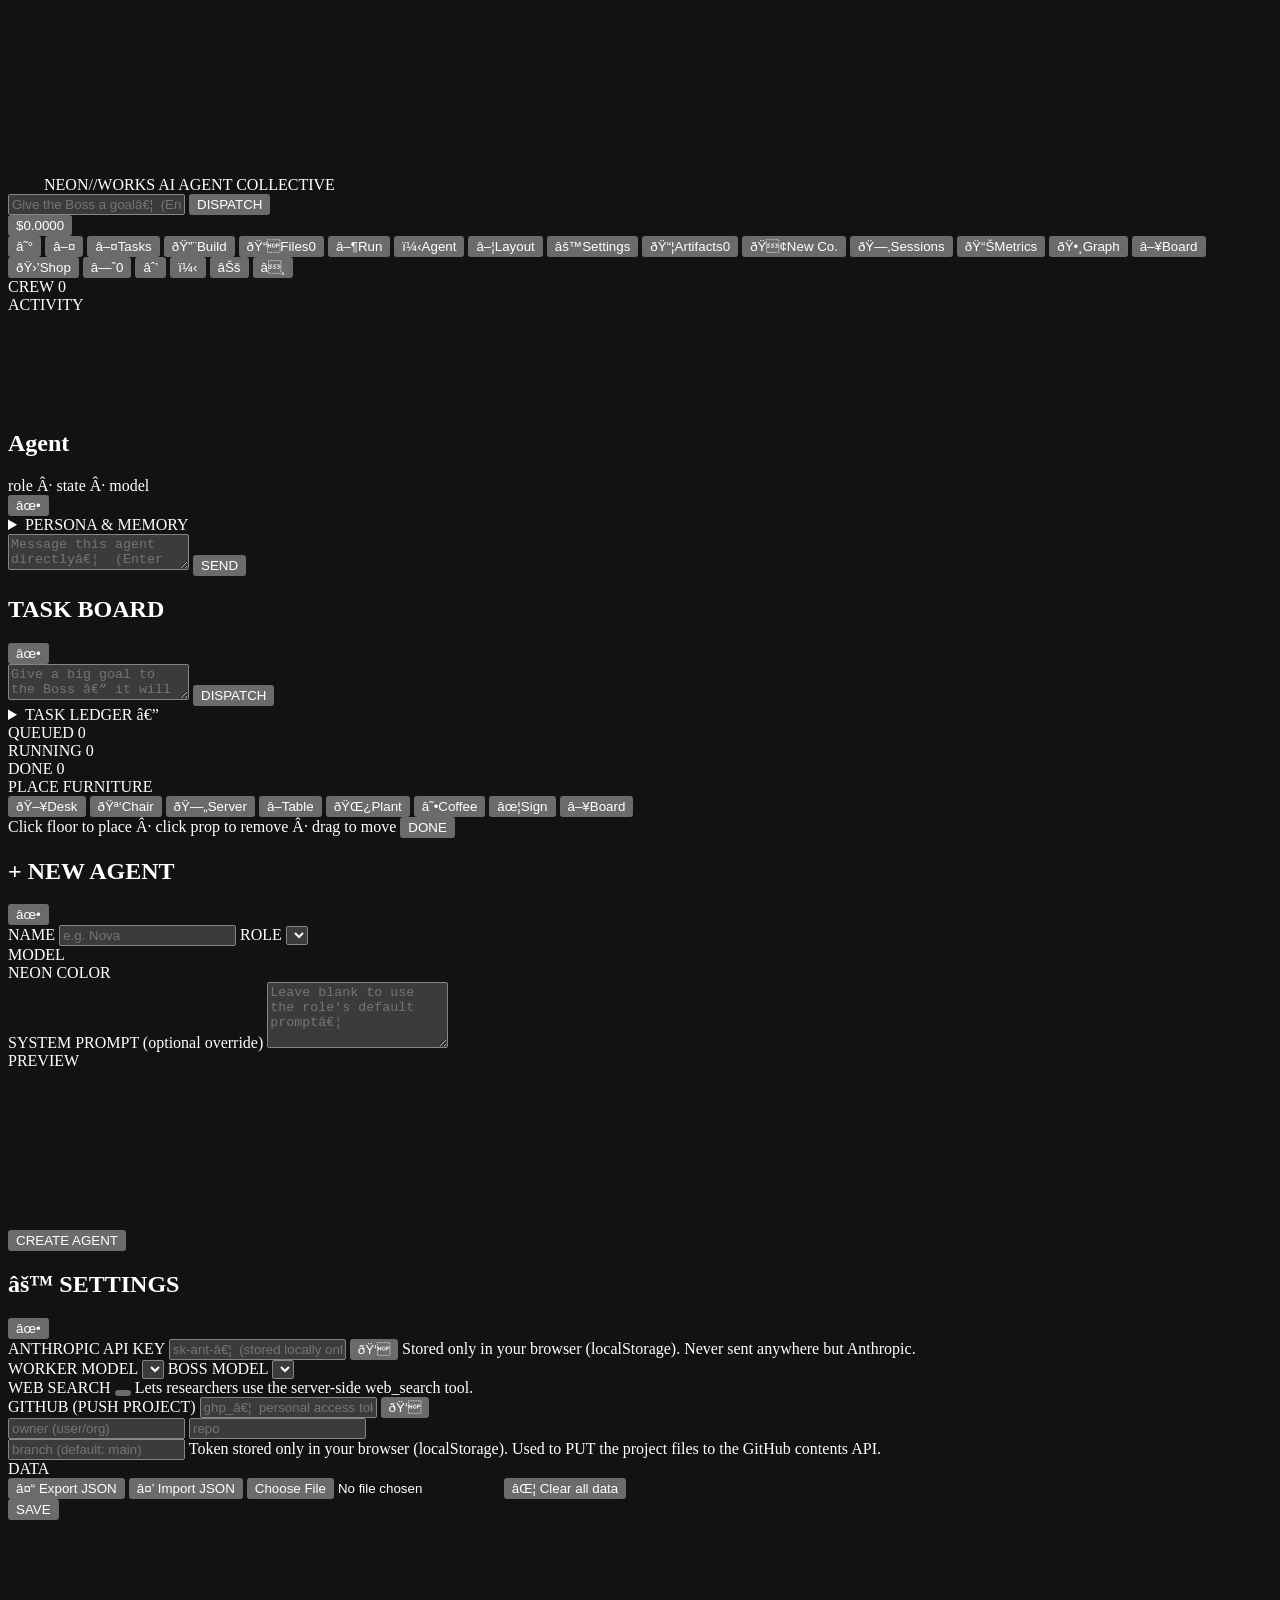
<file: src/shell.html>
<!--
  ===========================================================================
  shell.html — PIXEL AI COMPANY ("NEON//WORKS")
  ---------------------------------------------------------------------------
  This file is the <body> INNER markup ONLY. The concatenation step inlines it
  inside one self-contained index.html. Therefore:
    - NO <html>/<head>/<body> tags, NO <script> tags here.
    - Every id/class below is part of the DOM CONTRACT (SPEC §8). App.UI binds
      to these exact ids. Do not rename. Buttons carry ids only — no inline JS.
    - Visibility is toggled ONLY via the `.hidden` class (display:none).
    - Selects/segmented pickers ship EMPTY; App.UI fills them from config at init.
  ===========================================================================
-->

<!-- =======================================================================
     PWA META — installable / standalone hints. The real <head> is emitted by
     build.sh (charset/viewport/title/style); these tags live at the top of the
     inlined body and are still honored by browsers (theme-color tints the OS
     chrome; apple-* tags enable a standalone iOS web-app). The Web App Manifest
     itself is injected at runtime by App.main (link rel="manifest", blob URL).
     ======================================================================= -->
<meta name="theme-color" content="#070912">
<meta name="color-scheme" content="dark">
<meta name="apple-mobile-web-app-capable" content="yes">
<meta name="apple-mobile-web-app-status-bar-style" content="black-translucent">
<meta name="apple-mobile-web-app-title" content="NEON//WORKS">
<meta name="mobile-web-app-capable" content="yes">

<!-- =======================================================================
     #app — root flex container: the canvas world + all DOM overlays on top.
     ======================================================================= -->
<div id="app">

  <!-- ------------------------------------------------------------------
       The office world. Everything pixel-art is rendered here in Canvas 2D.
       Pointer events (pan / select / layout-edit) are wired by App.UI.
       ------------------------------------------------------------------ -->
  <canvas id="world-canvas" tabindex="0" aria-label="The office floor"></canvas>

  <!-- ==================================================================
       TOP BAR (#hud) — two-row-friendly layout (visual §6.1).
       Row 1 (#hud-row1): brand (compact) · LARGE command input (#hud-center,
       grows to fill) + dispatch · cost meter.
       Row 2 (#hud-controls): flex-wrap toolbar — every control button wraps to
       additional lines instead of clipping, so all ids stay reachable.
       Every element id below is PINNED by SPEC §8 — App.UI binds by id.
       ================================================================== -->
  <header id="hud">

    <!-- ---- Row 1: brand · command input · cost meter ---- -->
    <div id="hud-row1">

      <!-- Logo lockup: procedural NEON//WORKS hex-node glyph + wordmark. -->
      <div id="hud-brand">
        <canvas id="hud-logo-canvas" width="32" height="32" aria-hidden="true"></canvas>
        <span id="hud-wordmark" aria-label="NEON//WORKS">
          <span class="wm-neon">NEON</span><span class="wm-slash">//</span><span class="wm-works">WORKS</span>
        </span>
        <span id="hud-tagline">AI AGENT COLLECTIVE</span>
      </div>

      <!-- Center: large "give the Boss a goal" field. Mirrors the board input;
           App.UI relays it to Orchestrator.runBossTask. Grows to fill the row. -->
      <div id="hud-center">
        <input id="hud-task-input" type="text" autocomplete="off" spellcheck="false"
               data-i18n-ph="hud.task.ph"
               placeholder="Give the Boss a goal…  (Enter to dispatch)" />
        <button id="hud-task-dispatch" class="btn btn-primary" type="button" data-i18n="hud.dispatch" data-i18n-title="hud.dispatch.title" title="Dispatch to Boss">DISPATCH</button>
      </div>

      <!-- Running session cost — kept on Row 1 beside the command input. -->
      <button id="btn-cost-meter"  class="btn cost-meter" type="button" title="Running session cost — click for breakdown">
        <span class="btn-ico">$</span><span id="cost-meter-amount" class="cost-amount">0.0000</span>
      </button>
    </div>

    <!-- ---- Row 2: control buttons. ids are PINNED by SPEC §8. ----
         flex-wrap toolbar: wraps onto extra lines instead of overflowing. -->
    <nav id="hud-controls" aria-label="Controls">
      <!-- Mobile drawer toggles (shown <=820px via styles.css; wired by App.UI). -->
      <button id="btn-rail-crew" class="btn btn-sq btn-mobile" type="button" title="Toggle crew" aria-pressed="false" aria-label="Toggle crew rail">☰</button>
      <button id="btn-rail-log"  class="btn btn-sq btn-mobile" type="button" title="Toggle activity" aria-pressed="false" aria-label="Toggle activity rail">▤</button>
      <button id="btn-task"        class="btn"        type="button" title="Task board / New Boss task">
        <span class="btn-ico">▤</span><span class="btn-lbl" data-i18n="hud.tasks">Tasks</span>
      </button>
      <button id="btn-build"       class="btn btn-primary" type="button" title="Build a real multi-file project from the goal">
        <span class="btn-ico">🔨</span><span class="btn-lbl" data-i18n="hud.build">Build</span>
      </button>
      <button id="btn-files"       class="btn"        type="button" title="Project file workspace">
        <span class="btn-ico">📁</span><span class="btn-lbl" data-i18n="hud.files">Files</span><span id="files-badge" class="hud-badge hidden">0</span>
      </button>
      <button id="btn-run"         class="btn"        type="button" title="Run the generated web app in a sandbox">
        <span class="btn-ico">▶</span><span class="btn-lbl" data-i18n="hud.run">Run</span>
      </button>
      <button id="btn-add-agent"   class="btn"        type="button" title="Add a new agent">
        <span class="btn-ico">＋</span><span class="btn-lbl" data-i18n="hud.agent">Agent</span>
      </button>
      <button id="btn-layout"      class="btn btn-toggle" type="button" title="Toggle layout edit" aria-pressed="false">
        <span class="btn-ico">▦</span><span class="btn-lbl" data-i18n="hud.layout">Layout</span>
      </button>
      <button id="btn-settings"    class="btn"        type="button" title="Settings">
        <span class="btn-ico">⚙</span><span class="btn-lbl" data-i18n="hud.settings">Settings</span>
      </button>
      <button id="btn-artifacts"   class="btn"        type="button" title="Artifacts produced by agents">
        <span class="btn-ico">📦</span><span class="btn-lbl" data-i18n="hud.artifacts">Artifacts</span><span id="artifacts-badge" class="hud-badge hidden">0</span>
      </button>
      <button id="btn-presets"     class="btn"        type="button" title="Start a preset company">
        <span class="btn-ico">🏢</span><span class="btn-lbl" data-i18n="hud.newco">New Co.</span>
      </button>
      <button id="btn-sessions"    class="btn"        type="button" title="Save / load company sessions">
        <span class="btn-ico">🗂</span><span class="btn-lbl" data-i18n="hud.sessions">Sessions</span>
      </button>
      <button id="btn-metrics"     class="btn"        type="button" title="Observability: tokens/cost charts, timeline + replay">
        <span class="btn-ico">📊</span><span class="btn-lbl" data-i18n="hud.metrics">Metrics</span>
      </button>
      <button id="btn-graph"       class="btn"        type="button" title="Workflow + relationship graphs">
        <span class="btn-ico">🕸</span><span class="btn-lbl" data-i18n="hud.graph">Graph</span>
      </button>
      <button id="btn-whiteboard"  class="btn"        type="button" title="Whiteboard: Boss plan + latest debate">
        <span class="btn-ico">▥</span><span class="btn-lbl" data-i18n="hud.whiteboard">Board</span>
      </button>
      <button id="btn-shop"        class="btn"        type="button" title="Office shop — spend credits on upgrades">
        <span class="btn-ico">🛒</span><span class="btn-lbl" data-i18n="hud.shop">Shop</span>
      </button>
      <button id="btn-credits"     class="btn credits-meter" type="button" title="Credits — earned from completed tasks; spend in the Office shop">
        <span class="btn-ico">◈</span><span id="credits-amount" class="credits-amount">0</span>
      </button>

      <span class="hud-sep" aria-hidden="true"></span>

      <button id="btn-zoom-out"    class="btn btn-sq"  type="button" title="Zoom out">−</button>
      <button id="btn-zoom-in"     class="btn btn-sq"  type="button" title="Zoom in">＋</button>
      <button id="btn-reset-view"  class="btn btn-sq"  type="button" title="Reset view">⊚</button>
      <button id="status-paused"   class="btn btn-sq btn-toggle" type="button" title="Pause / resume" aria-pressed="false">⏸</button>
    </nav>
  </header>

  <!-- ==================================================================
       LEFT RAIL (#agent-list) — roster of agents. App.UI fills rows;
       clicking a row -> openAgentPanel(agentId).
       ================================================================== -->
  <aside id="agent-list" aria-label="Agent roster">
    <div class="rail-head">
      <span class="rail-title" data-i18n="rail.crew">CREW</span>
      <span id="agent-count" class="rail-count">0</span>
    </div>
    <div id="agent-list-body" class="rail-body">
      <!-- rows injected by App.UI.refreshAgentList() -->
    </div>
  </aside>

  <!-- ==================================================================
       ACTIVITY LOG (#log) — App.state.log feed; auto-scrolls. (visual §7)
       ================================================================== -->
  <section id="log" aria-label="Activity log">
    <div class="rail-head">
      <span class="rail-title" data-i18n="rail.activity">ACTIVITY</span>
      <span class="log-pulse" aria-hidden="true"></span>
    </div>
    <div id="log-body" class="rail-body">
      <!-- lines injected by App.UI.refreshLog() -->
    </div>
  </section>

  <!-- ==================================================================
       AGENT SIDE PANEL (#panel-agent) — agent detail + direct chat.
       Hidden until an agent is selected. (SPEC §8 / visual §7)
       ================================================================== -->
  <aside id="panel-agent" class="panel hidden" aria-label="Agent detail">
    <div class="panel-accent" aria-hidden="true"></div>

    <header class="panel-head">
      <canvas id="panel-agent-canvas" width="72" height="96" aria-hidden="true"></canvas>
      <div class="panel-head-text">
        <h2 id="panel-agent-name">Agent</h2>
        <div id="panel-agent-meta" class="panel-meta">role · state · model</div>
      </div>
      <button id="panel-agent-close" class="panel-x" type="button" title="Close" aria-label="Close panel">✕</button>
    </header>

    <!-- Persona / memory (read-only) — filled by App.UI.refreshPersonaPanel() -->
    <details id="panel-agent-persona" class="persona-box">
      <summary class="persona-summary" data-i18n="agent.persona">PERSONA &amp; MEMORY</summary>
      <div id="panel-agent-persona-body" class="persona-body">
        <!-- identity / plan / relationships + recent memories injected here -->
      </div>
    </details>

    <div id="panel-agent-transcript" class="transcript" aria-live="polite">
      <!-- chat turns injected by App.UI.appendTranscript() -->
    </div>

    <div class="panel-compose">
      <textarea id="panel-agent-input" rows="2" spellcheck="false"
                data-i18n-ph="agent.chat.ph"
                placeholder="Message this agent directly…  (Enter to send)"></textarea>
      <button id="panel-agent-send" class="btn btn-primary" type="button" data-i18n="agent.send">SEND</button>
    </div>
  </aside>

  <!-- ==================================================================
       TASK BOARD / KANBAN (#board) — Queued · Running · Done + Boss input.
       Toggle .hidden. (SPEC §8 / visual §7)
       ================================================================== -->
  <section id="board" class="panel hidden" aria-label="Task board">
    <div class="panel-accent" aria-hidden="true"></div>

    <header class="panel-head board-head">
      <h2 class="board-title" data-i18n="board.title">TASK BOARD</h2>
      <button id="board-close" class="panel-x" type="button" title="Close" aria-label="Close board">✕</button>
    </header>

    <div class="board-dispatch">
      <textarea id="board-input" rows="2" spellcheck="false"
                data-i18n-ph="board.task.ph"
                placeholder="Give a big goal to the Boss — it will decompose &amp; delegate…"></textarea>
      <button id="board-send" class="btn btn-primary btn-dispatch" type="button" data-i18n="hud.dispatch">DISPATCH</button>
    </div>

    <!-- TASK LEDGER (#board-ledger) — collapsible HUD board of the live ledger
         (facts / plan / progress) maintained by the Orchestrator. App.UI fills
         the body via App.UI.refreshLedger() from App.state._ledger. -->
    <details id="board-ledger" class="ledger-box">
      <summary class="ledger-summary">
        <span class="ledger-summary-lbl" data-i18n="ledger.title">TASK LEDGER</span>
        <span id="ledger-progress" class="ledger-badge">—</span>
      </summary>
      <div id="board-ledger-body" class="ledger-body">
        <!-- facts / plan injected by App.UI.refreshLedger() -->
      </div>
    </details>

    <div class="board-cols">
      <div class="board-col">
        <div class="board-col-head col-queued"><span data-i18n="board.queued">QUEUED</span> <span class="col-count" data-col="queued">0</span></div>
        <div id="board-col-queued" class="board-col-body"><!-- queued + blocked cards --></div>
      </div>
      <div class="board-col">
        <div class="board-col-head col-running"><span data-i18n="board.running">RUNNING</span> <span class="col-count" data-col="running">0</span></div>
        <div id="board-col-running" class="board-col-body"><!-- running cards --></div>
      </div>
      <div class="board-col">
        <div class="board-col-head col-done"><span data-i18n="board.done">DONE</span> <span class="col-count" data-col="done">0</span></div>
        <div id="board-col-done" class="board-col-body"><!-- done + error cards --></div>
      </div>
    </div>
  </section>

  <!-- ==================================================================
       LAYOUT-EDIT PALETTE (#layout-palette) — furniture chips for placing.
       Hidden unless state.layoutEdit. Each chip carries data-furniture="<key>".
       Keys: §4.3 FURNITURE. App.UI may re-render/enhance, but ships ready.
       ================================================================== -->
  <div id="layout-palette" class="hidden" aria-label="Furniture palette">
    <div class="palette-head" data-i18n="layout.place">PLACE FURNITURE</div>
    <div class="palette-grid">
      <button class="palette-item" type="button" data-furniture="desk">         <span class="pi-ico">🖥</span><span class="pi-lbl">Desk</span></button>
      <button class="palette-item" type="button" data-furniture="chair">        <span class="pi-ico">🪑</span><span class="pi-lbl">Chair</span></button>
      <button class="palette-item" type="button" data-furniture="server">       <span class="pi-ico">🗄</span><span class="pi-lbl">Server</span></button>
      <button class="palette-item" type="button" data-furniture="meetingTable">  <span class="pi-ico">▭</span><span class="pi-lbl">Table</span></button>
      <button class="palette-item" type="button" data-furniture="plant">        <span class="pi-ico">🌿</span><span class="pi-lbl">Plant</span></button>
      <button class="palette-item" type="button" data-furniture="coffee">       <span class="pi-ico">☕</span><span class="pi-lbl">Coffee</span></button>
      <button class="palette-item" type="button" data-furniture="neonSign">     <span class="pi-ico">✦</span><span class="pi-lbl">Sign</span></button>
      <button class="palette-item" type="button" data-furniture="whiteboard">   <span class="pi-ico">▥</span><span class="pi-lbl">Board</span></button>
    </div>
    <div class="palette-foot">
      <span class="palette-hint" >Click floor to place · click prop to remove · drag to move</span>
      <button id="layout-done" class="btn btn-primary" type="button" data-i18n="layout.done">DONE</button>
    </div>
  </div>

  <!-- ==================================================================
       MODAL ROOT (#modal-root) — modals mount here, over a scrim.
       Each modal toggles its own .hidden. Backdrop is the scrim element.
       ================================================================== -->
  <div id="modal-root">

    <!-- ----- ADD AGENT MODAL (#modal-add-agent) ---------------------- -->
    <div id="modal-add-agent" class="modal hidden" role="dialog" aria-modal="true" aria-label="Add agent">
      <div class="modal-scrim" data-close="modal-add-agent"></div>
      <div class="modal-card">
        <div class="panel-accent" aria-hidden="true"></div>
        <header class="modal-head">
          <h2 class="modal-title" data-i18n="add.title">+ NEW AGENT</h2>
          <button id="aa-cancel" class="panel-x" type="button" aria-label="Cancel">✕</button>
        </header>

        <div class="modal-body aa-grid">
          <!-- left column: form fields -->
          <div class="aa-fields">
            <label class="field">
              <span class="field-label" data-i18n="add.name">NAME</span>
              <input id="aa-name" type="text" autocomplete="off" spellcheck="false" placeholder="e.g. Nova" />
            </label>

            <label class="field">
              <span class="field-label" data-i18n="add.role">ROLE</span>
              <!-- populated from config.ROLES by App.UI -->
              <select id="aa-role"></select>
            </label>

            <div class="field">
              <span class="field-label" data-i18n="add.model">MODEL</span>
              <!-- segmented neon tabs; filled from config.MODELS by App.UI -->
              <div id="aa-model" class="segmented" role="radiogroup" aria-label="Model"></div>
            </div>

            <div class="field">
              <span class="field-label" data-i18n="add.color">NEON COLOR</span>
              <!-- swatch row of signature neons + custom; filled by App.UI -->
              <div id="aa-color" class="swatch-row" role="radiogroup" aria-label="Accent color"></div>
            </div>

            <label class="field">
              <span class="field-label" data-i18n="add.system">SYSTEM PROMPT <span class="field-opt">(optional override)</span></span>
              <textarea id="aa-system" rows="4" spellcheck="false"
                        placeholder="Leave blank to use the role's default prompt…"></textarea>
            </label>
          </div>

          <!-- right column: live sprite preview -->
          <div class="aa-preview">
            <span class="preview-label" data-i18n="add.preview">PREVIEW</span>
            <div class="preview-stage">
              <canvas id="aa-preview-canvas" width="120" height="160" aria-hidden="true"></canvas>
            </div>
          </div>
        </div>

        <footer class="modal-foot">
          <button id="aa-submit" class="btn btn-primary" type="button" data-i18n="add.create">CREATE AGENT</button>
        </footer>
      </div>
    </div>

    <!-- ----- SETTINGS MODAL (#modal-settings) ------------------------ -->
    <div id="modal-settings" class="modal hidden" role="dialog" aria-modal="true" aria-label="Settings">
      <div class="modal-scrim" data-close="modal-settings"></div>
      <div class="modal-card">
        <div class="panel-accent" aria-hidden="true"></div>
        <header class="modal-head">
          <h2 class="modal-title" data-i18n="set.title">⚙ SETTINGS</h2>
          <button id="set-close" class="panel-x" type="button" aria-label="Close">✕</button>
        </header>

        <div class="modal-body">
          <label class="field">
            <span class="field-label" data-i18n="set.apikey">ANTHROPIC API KEY</span>
            <span class="field-row">
              <input id="set-apikey" type="password" autocomplete="off" spellcheck="false"
                     placeholder="sk-ant-…  (stored locally only)" />
              <button id="set-apikey-toggle" class="btn btn-sq" type="button" title="Show / hide key" aria-label="Toggle visibility">👁</button>
            </span>
            <span class="field-hint">Stored only in your browser (localStorage). Never sent anywhere but Anthropic.</span>
          </label>

          <div class="field-2col">
            <label class="field">
              <span class="field-label" data-i18n="set.worker">WORKER MODEL</span>
              <select id="set-default-model"></select>
            </label>
            <label class="field">
              <span class="field-label" data-i18n="set.boss">BOSS MODEL</span>
              <select id="set-boss-model"></select>
            </label>
          </div>

          <div class="field field-inline">
            <span class="field-label" data-i18n="set.websearch">WEB SEARCH</span>
            <!-- neon switch; App.UI toggles aria-checked + .on -->
            <button id="set-websearch" class="switch" type="button" role="switch" aria-checked="true" title="Toggle web search">
              <span class="switch-knob" aria-hidden="true"></span>
            </button>
            <span class="field-hint inline-hint">Lets researchers use the server-side web_search tool.</span>
          </div>

          <div class="field">
            <span class="field-label" data-i18n="set.github">GITHUB (PUSH PROJECT)</span>
            <span class="field-row">
              <input id="set-gh-token" type="password" autocomplete="off" spellcheck="false"
                     placeholder="ghp_…  personal access token (repo scope)" />
              <button id="set-gh-token-toggle" class="btn btn-sq" type="button" title="Show / hide token" aria-label="Toggle visibility">👁</button>
            </span>
            <div class="field-2col">
              <input id="set-gh-owner" type="text" autocomplete="off" spellcheck="false" placeholder="owner (user/org)" />
              <input id="set-gh-repo"  type="text" autocomplete="off" spellcheck="false" placeholder="repo" />
            </div>
            <input id="set-gh-branch" type="text" autocomplete="off" spellcheck="false" placeholder="branch (default: main)" />
            <span class="field-hint">Token stored only in your browser (localStorage). Used to PUT the project files to the GitHub contents API.</span>
          </div>

          <div class="field">
            <span class="field-label" data-i18n="set.data">DATA</span>
            <div class="btn-row">
              <button id="set-export" class="btn" type="button">⤓ Export JSON</button>
              <button id="set-import" class="btn" type="button">⤒ Import JSON</button>
              <input id="set-import-file" type="file" accept="application/json,.json" class="hidden" />
              <button id="set-clear" class="btn btn-danger" type="button">⌦ Clear all data</button>
            </div>
          </div>
        </div>

        <footer class="modal-foot">
          <button id="set-save" class="btn btn-primary" type="button" data-i18n="set.save">SAVE</button>
        </footer>
      </div>
    </div>

  </div><!-- /#modal-root -->

  <!-- ==================================================================
       TOAST (#toast) — transient notices (e.g. "Set your API key…").
       App.UI.toast() injects/clears children. (SPEC §8)
       ================================================================== -->
  <div id="toast" aria-live="assertive" aria-atomic="true"></div>

  <!-- ==================================================================
       MINIMAP (#minimap-wrap) — overview of the office + viewport rect.
       App.UI.drawMinimap() paints it each frame; pointerdown centers camera.
       ================================================================== -->
  <div id="minimap-wrap" aria-label="Minimap">
    <canvas id="minimap" width="180" height="120"></canvas>
  </div>

</div><!-- /#app -->
</file>
